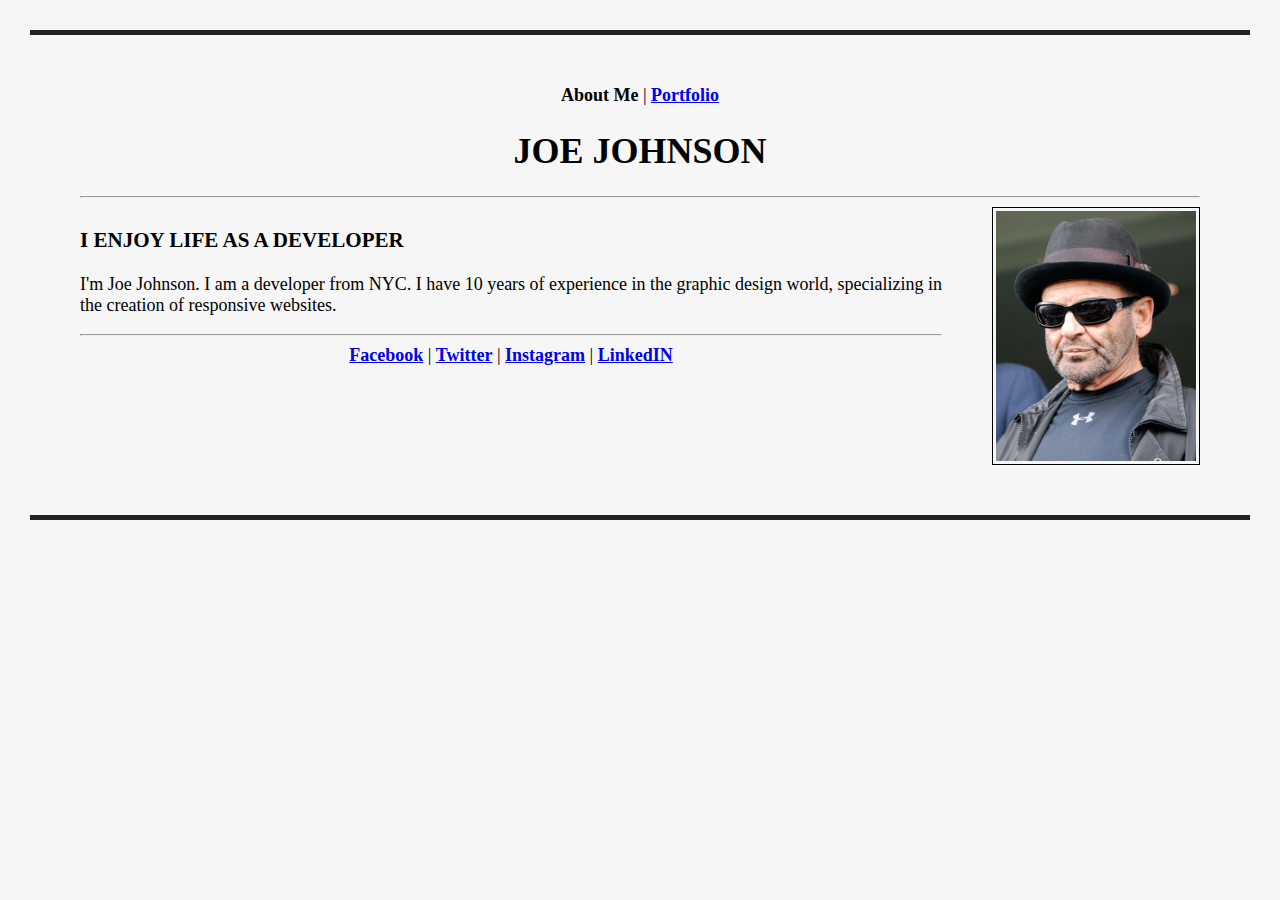
<file: index.html>
<!DOCTYPE html>
<html>
<head>
	<title>Online Resume | About Me</title>
	<link rel="stylesheet" href="css/styles.css" type="text/css">
</head>

<body>
<nav>
	<a>About Me</a> | <a href="portfolio.html">Portfolio</a>
</nav>

<h1>Joe Johnson</h1>

<hr>

<div class="clearfix"><img class="joe" src="images/Joe.jpg" />

<h3>I enjoy life as a developer</h3>

<p class="p">I'm Joe Johnson. I am a developer from NYC. I have 10 years of experience in the graphic design world, specializing in the creation of responsive websites.</p>

<hr>

<nav>
<a href="#">Facebook</a> | 
<a href="#">Twitter</a> | 
<a href="#">Instagram</a> | 
<a href="#">LinkedIN</a>
</nav>
</div>
</body>

</html>
</file>
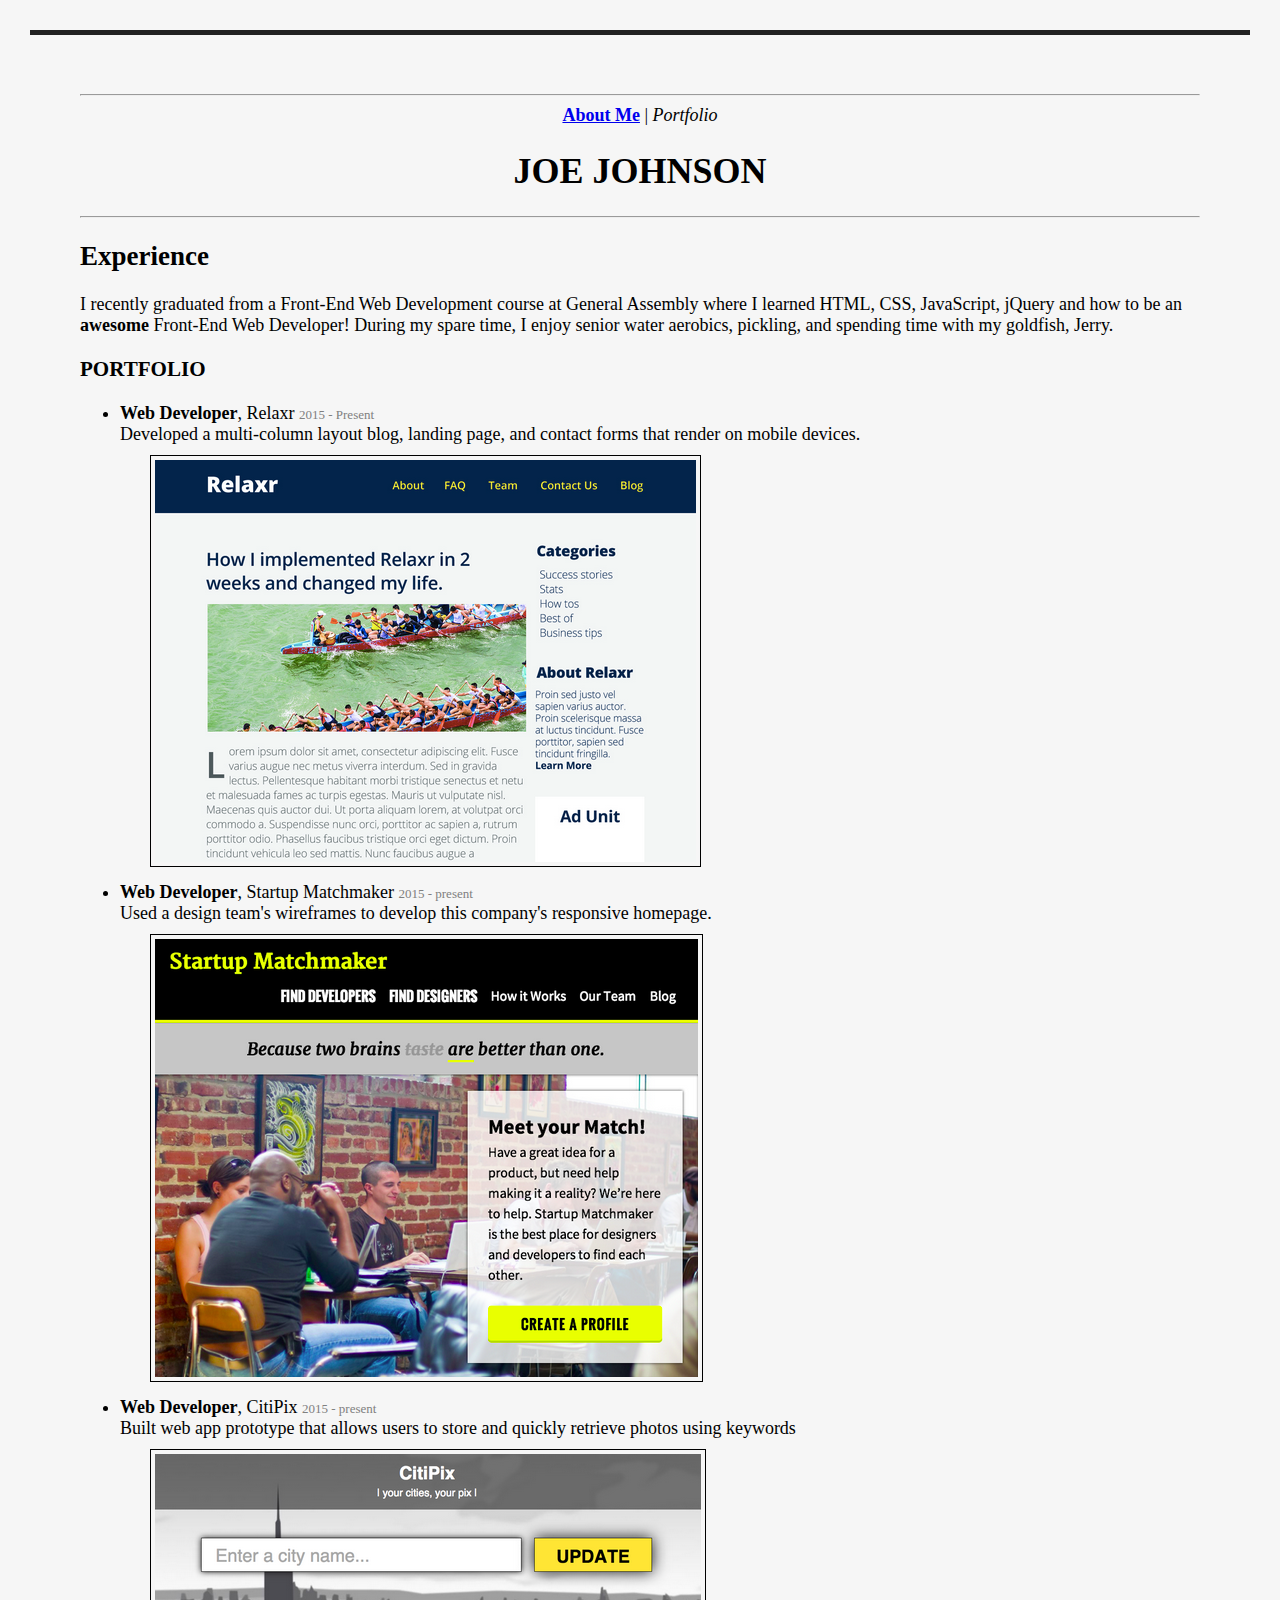
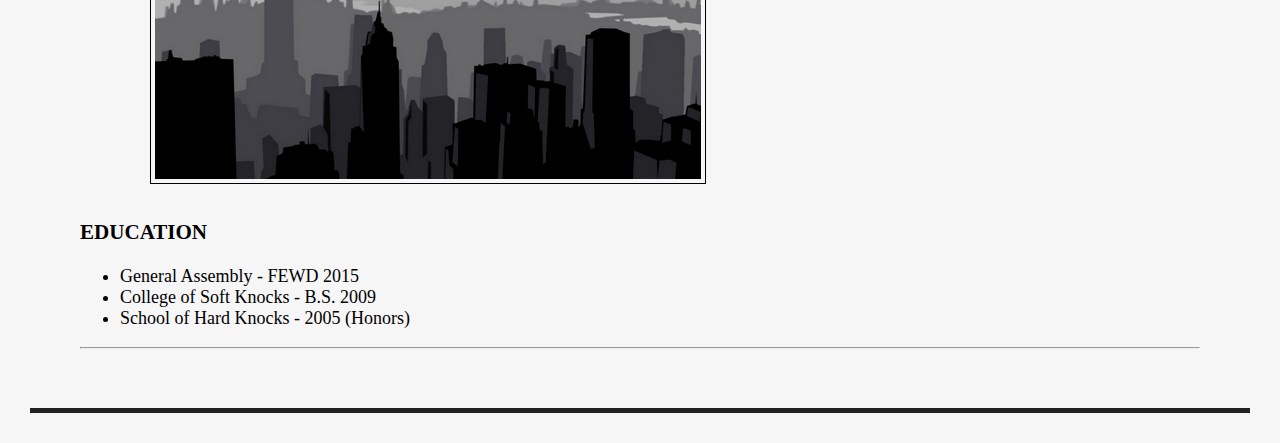
<file: portfolio.html>
<!DOCTYPE html>
<html>
<head>
	<title>Portfolio</title>
	<link rel="stylesheet" type="text/css" href="css/styles.css">
</head>
<body>
<hr>
<nav>
		<a href="index.html">About Me</a> |
		<i>Portfolio</i> 
	</nav>

	<h1>Joe Johnson</h1>
<hr>

<h2>Experience</h2>
<p>
	I recently graduated from a Front-End Web Development course at General Assembly where I learned HTML, CSS, JavaScript, jQuery and how to be an <b>awesome</b> Front-End Web Developer! During my spare time, I enjoy senior water aerobics, pickling, and spending time with my goldfish, Jerry.
</p>
<h3>PORTFOLIO</h3>
<ul>
	<li>
		<span class="full">Web Developer</span>, Relaxr <span class="date">2015 - Present</span>
	</li>
	<li="portfolio">Developed a multi-column layout blog, landing page, and contact forms that render on mobile devices.
	</li>
	<img class="portfolio" src="images/relaxr_deliverable.png" class="portfolio"/>
	<li>
		<span class="full">Web Developer</span>, Startup Matchmaker <span class="date">2015 - present</span>
	</li>
	<li class="portfolio">Used a design team's wireframes to develop this company's responsive homepage.</li>
	<img class="portfolio" src="images/startup_matchmaker_deliverable.png" class="portfolio" />
	
	<li>
		<span class="full">Web Developer</span>, CitiPix <span class="date">2015 - present</span>
	</li>
	<li class="portfolio">Built web app prototype that allows users to store and quickly retrieve photos using keywords</li>
	<img class="portfolio" src="images/citipix_deliverable.png" class="portfolio" />
	</li>
</ul>
<h3>EDUCATION</h3>
<ul>
	
	<li>General Assembly - FEWD 2015</li>
	<li>College of Soft Knocks - B.S. 2009</li>
	<li>School of Hard Knocks - 2005 (Honors)</li>
</ul>
<hr>
</body>
</html>
</file>
<file: css/styles.css>
body {
	font-size: 18px;
	background-color: #F6F6F6;
	border-top: 5px solid #222222;
	border-bottom: 5px solid #222222;
	padding: 50px;
	margin: 30px;
}

nav {
	text-align: center;
}

a {
	font-weight: bold;
}

h1 {
	text-transform: uppercase;
	text-align: center;
}

h3 {
	text-transform: uppercase;
}

img.joe {
	float: right;
	border: solid black 1px;
	padding: 3px;
	margin-left: 50px;
	overflow: auto;
	
}

.clearfix {
    overflow: auto;
}

img.portfolio {
	padding: 4px;
	border: 1px solid black;
	margin-top: 10px;
	margin-left: 30px;
	margin-bottom: 10px;

}

li.portfolio {
	list-style-type: none;
}

span.full {
	font-weight: bold;
}

span.date {
	color: gray;
	font-size: 13px;
}
</file>
